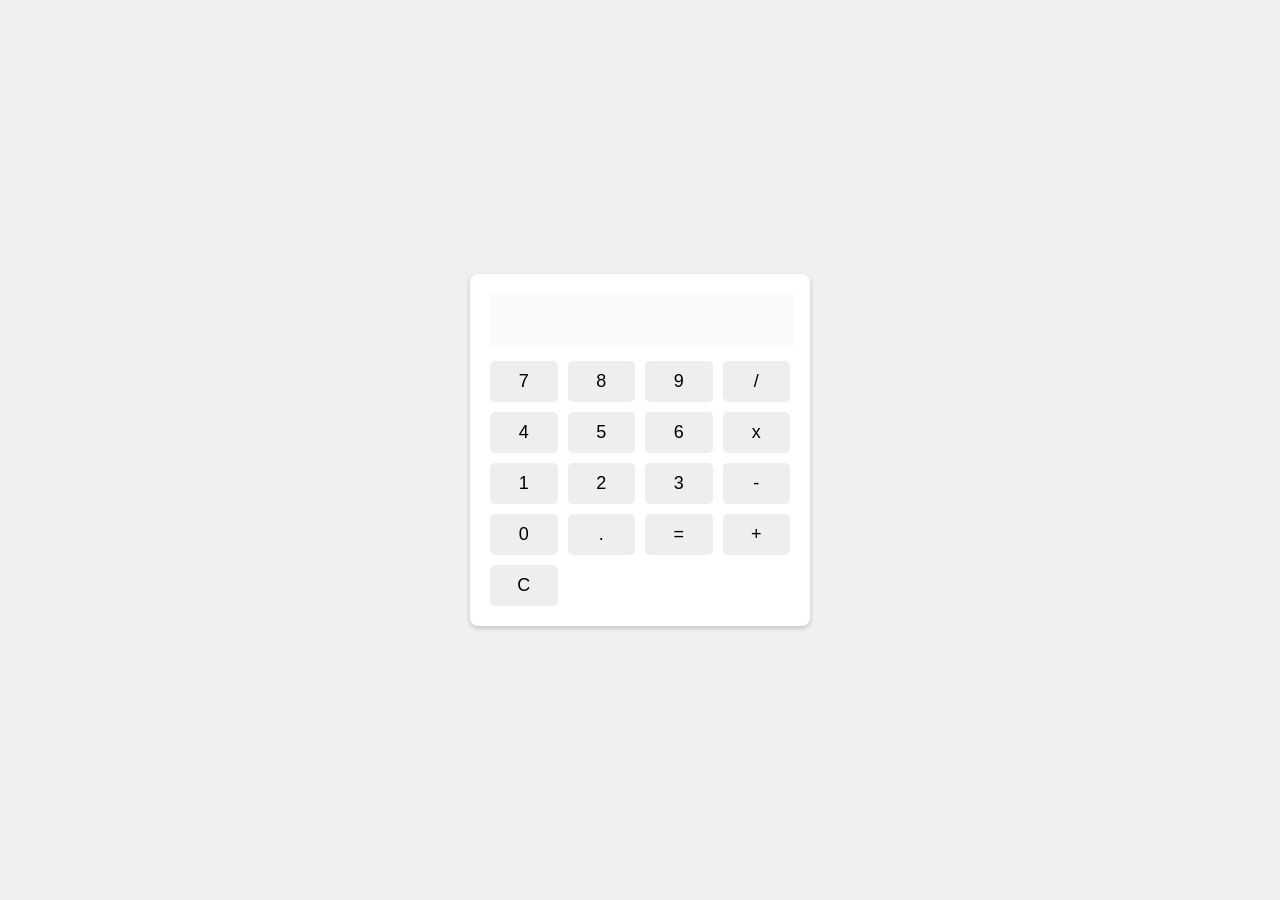
<file: codsoft_taskno3/index.html>
<!DOCTYPE html>
<html lang="en">

<head>
    <meta charset="UTF-8">
    <meta name="viewport" content="width=device-width, initial-scale=1.0">

    <title>Calculator</title>
    <style>
        body {
            display: flex;
            justify-content: center;
            align-items: center;
            height: 100vh;
            margin: 0;
            background-color: #f0f0f0;
        }

        .calculator {
            width: 300px;
            background-color: #fff;
            border-radius: 8px;
            box-shadow: 0px 2px 5px rgba(0, 0, 0, 0.2);
            padding: 20px;
            text-align: center;
        }

        .display {
            width: 100%;
            height: 50px;
            font-size: 24px;
            border: none;
            outline: none;
            text-align: right;
        }

        .buttons {
            display: grid;
            grid-template-columns: repeat(4, 1fr);
            grid-gap: 10px;
            margin-top: 15px;
        }

        .btn {
            padding: 10px;
            font-size: 18px;
            border: none;
            border-radius: 5px;
            background-color: #eee;
            cursor: pointer;
            transition: background-color 0.2s;
        }

        .btn:hover {
            background-color: #ddd;
        }
    </style>
</head>

<body>
    <div class="calculator">
        <input type="text" id="display" class="display" disabled>
        <div class="buttons">
            <button class="btn" onclick="appendCharacter('7')">7</button>
            <button class="btn" onclick="appendCharacter('8')">8</button>
            <button class="btn" onclick="appendCharacter('9')">9</button>
            <button class="btn" onclick="appendCharacter('/')">/</button>
            <button class="btn" onclick="appendCharacter('4')">4</button>
            <button class="btn" onclick="appendCharacter('5')">5</button>
            <button class="btn" onclick="appendCharacter('6')">6</button>
            <button class="btn" onclick="appendCharacter('*')">x</button>
            <button class="btn" onclick="appendCharacter('1')">1</button>
            <button class="btn" onclick="appendCharacter('2')">2</button>
            <button class="btn" onclick="appendCharacter('3')">3</button>
            <button class="btn" onclick="appendCharacter('-')">-</button>
            <button class="btn" onclick="appendCharacter('0')">0</button>
            <button class="btn" onclick="appendCharacter('.')">.</button>
            <button class="btn" onclick="calculate()">=</button>
            <button class="btn" onclick="appendCharacter('+')">+</button>
            <button class="btn" onclick="clearDisplay()">C</button>
        </div>
    </div>
    <script>let currentInput = "";
        const display = document.getElementById("display");

        function appendCharacter(character) {
            currentInput += character;
            display.value = currentInput;
        }

        function calculate() {
            try {
                currentInput = eval(currentInput);
                display.value = currentInput;
            } catch (error) {
                display.value = "Error";
            }
        }

        function clearDisplay() {
            currentInput = "";
            display.value = "";
        }</script>
</body>
</file>
